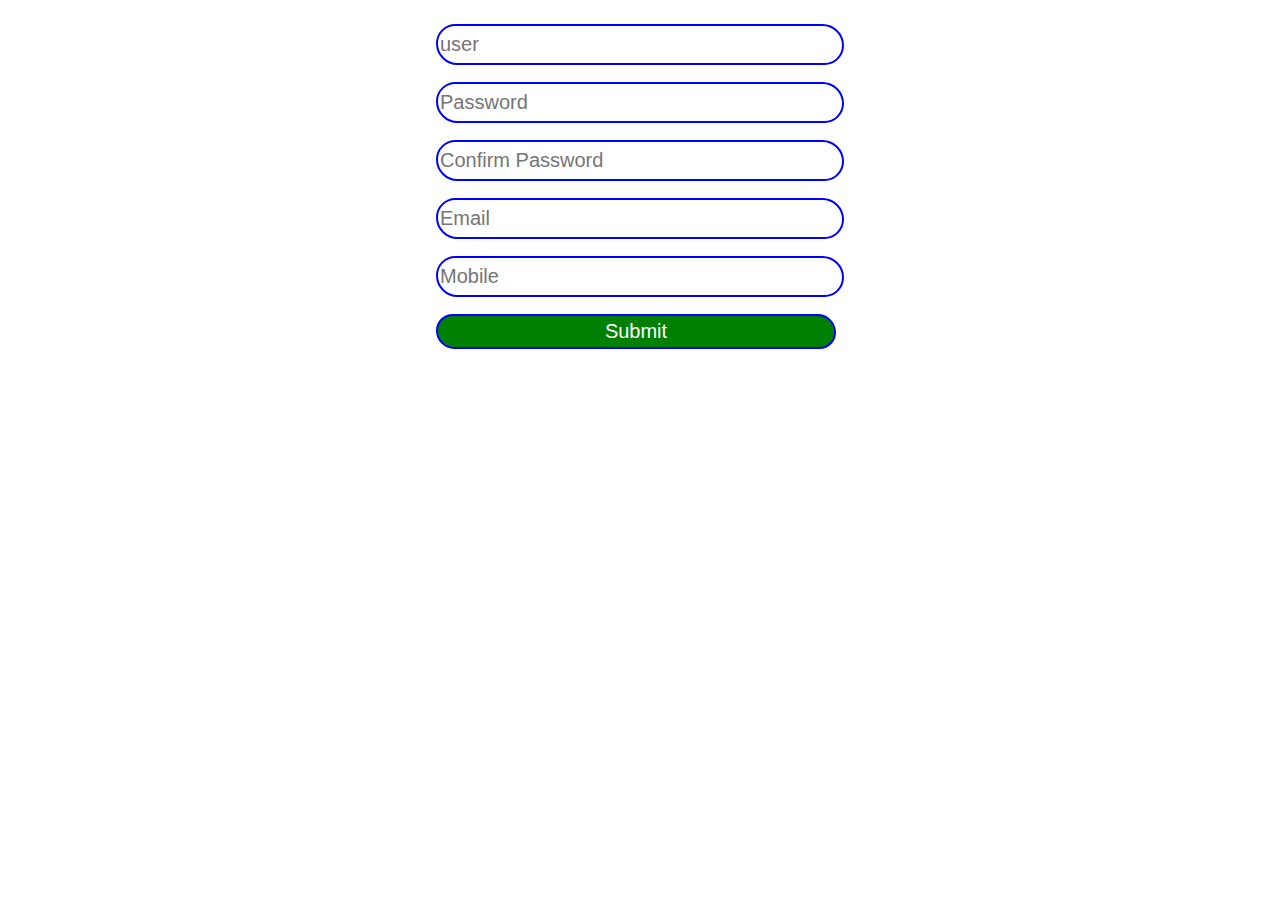
<file: website/form2.html>
<!DOCTYPE html>
<html>
<head>
	<title>Log-in</title>
	<style type="text/css">
		input{
			width: 400px;
			height: 35px;
			border-radius: 45px 50px;
			border: 2px solid blue;
			font-size: 20px;
		}
		#btn{
			background-color: green;
			color: #fff;
			font-size: 20px;
			border-radius: 45px 50px;
		}
		#btn:hover{
			background-color: black;
		}
	</style>
</head>
<body>
	<form action="#" autocomplete="off" onsubmit="return validation()">
		<table cellspacing="15" align="center">
			<tr><td><input type="text" id="user" placeholder="user">
                <span id="userr"></span>
			</td></tr>
			<tr><td><input type="Password" id="pass" placeholder="Password">
                <span id="passs"></span> 
			</td></tr>
			<tr><td><input type="Password" id="conpass" placeholder="Confirm Password">
                    <span id="conpasss"></span>
			</td></tr>
			<tr><td><input type="text" id="email" placeholder="Email">
                <span id="emaill"></span>
			</td></tr>
			<tr><td><input type="text" id="mobile" placeholder="Mobile">
                <span id="mobilee"></span>
			</td></tr>
			<tr><td><input type="submit" id="btn" placeholder="user"></td></tr>
		</table>		
	</form>
</body>
</html>
</file>
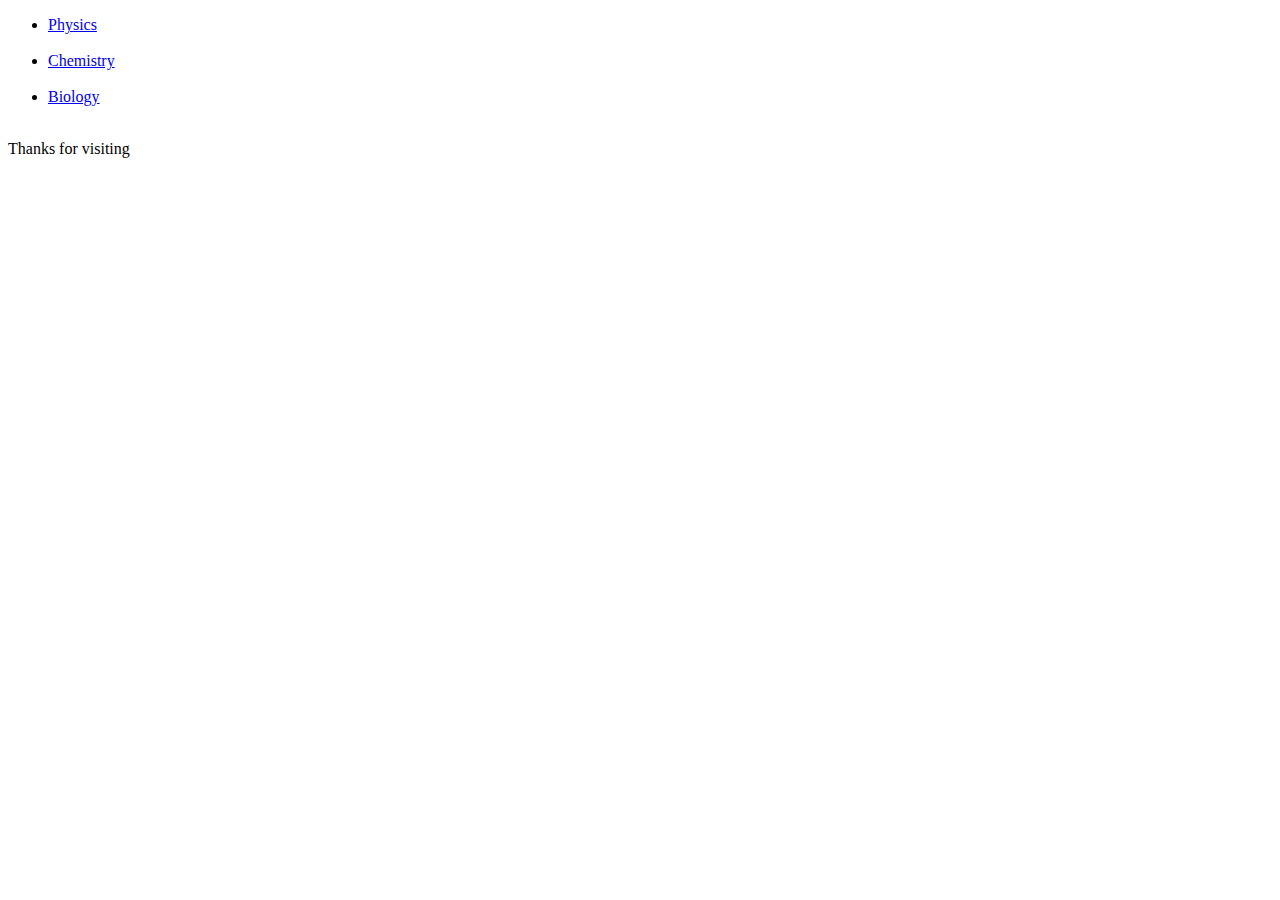
<file: website/subject/nineth.html>
<!DOCTYPE html>
<html>
<head>
	
	<title>Class Two Course</title>
	<link rel="stylesheet" type="text/css" href="C:/Users/user/Desktop/website/css/twostyle.css">
</head>
<body>
	<header>
	<ul>
				<li><a href="C:/Users/user/Desktop/website/subject/nine/physics.html">Physics</a></li><br>
				<li><a href="C:/Users/user/Desktop/website/subject/nine/chemistry.html">Chemistry</a></li><br>
				<li><a href="C:/Users/user/Desktop/website/subject/nine/biology.html">Biology</a></li><br>
			</ul>
	  <div class="thanks">
			<p class="response"> Thanks for visiting </p>
		</div>
</header>
</body>
</html>
</file>
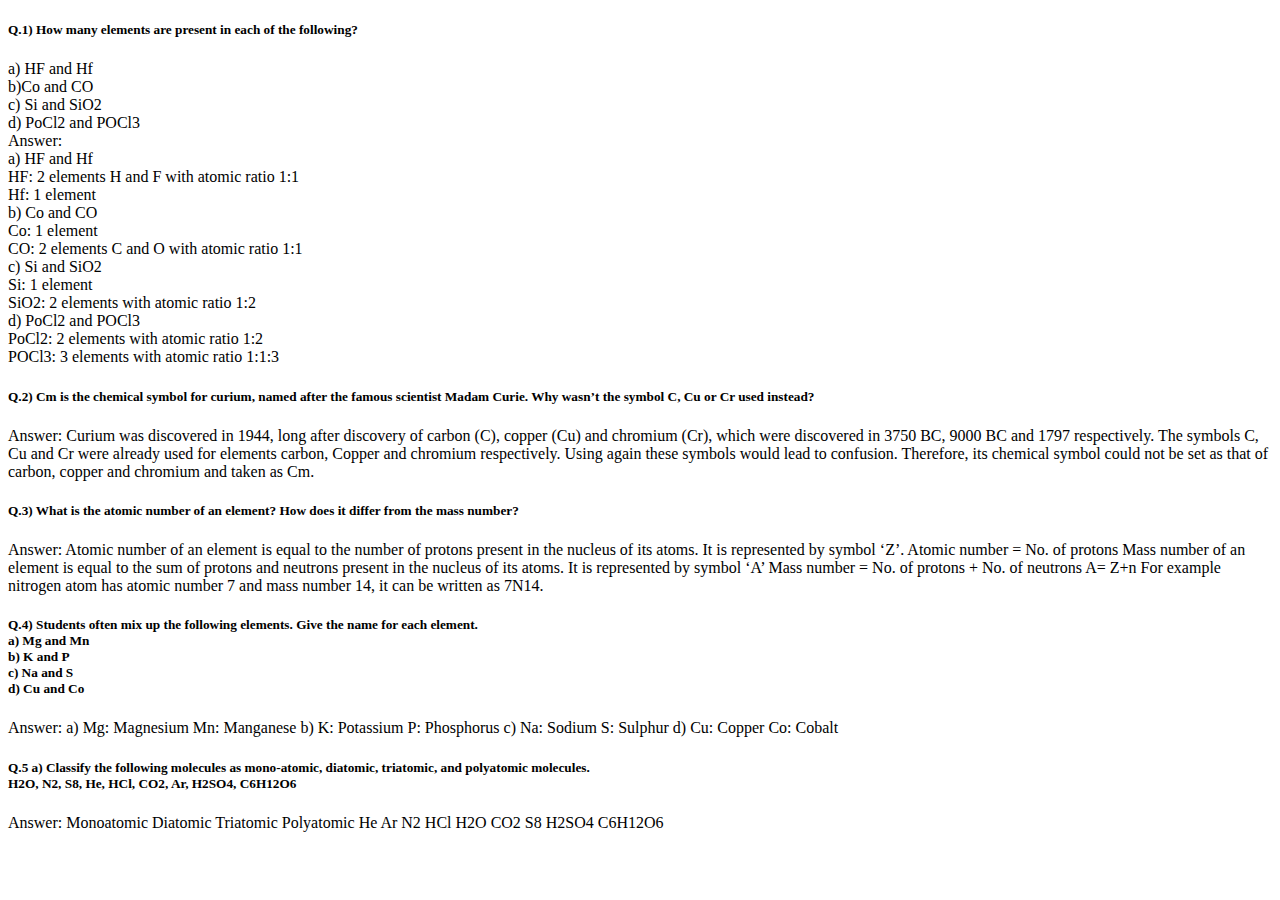
<file: website/subject/nine/chemistry.html>
<!DOCTYPE html>
<html>
<head>
	<meta charset="utf-8">
	<title>Chemistry</title>
</head>
<body>
<h5>Q.1) How many elements are present in each of the following?</h5>
<p>a) HF and Hf<br>                    
b)Co and CO<br>
c) Si and SiO2<br>                          
d) PoCl2 and POCl3<br>
Answer:<br>
a) HF and Hf<br>
HF: 2 elements H and F with atomic ratio 1:1<br>
Hf: 1 element<br>
b) Co and CO<br>
Co: 1 element<br>
CO: 2 elements C and O with atomic ratio 1:1<br>
c) Si and SiO2<br>
Si: 1 element<br>
SiO2: 2 elements with atomic ratio 1:2<br>
d) PoCl2 and POCl3<br>
PoCl2: 2 elements with atomic ratio 1:2<br>
POCl3: 3 elements with atomic ratio 1:1:3<br>
</p>
<h5>Q.2) Cm is the chemical symbol for curium, named after the famous scientist Madam Curie. Why wasn’t the symbol C, Cu or Cr used instead? </h5>
<p>Answer:
Curium was discovered in 1944, long after discovery of carbon (C), copper (Cu) and chromium (Cr), which were discovered in 3750 BC, 9000 BC and 1797 respectively. The symbols C, Cu and Cr were already used for elements carbon, Copper and chromium respectively. Using again these symbols would lead to confusion. Therefore, its chemical symbol could not be set as that of carbon, copper and chromium and taken as Cm. 
</p>
<h5>Q.3) What is the atomic number of an element? How does it differ from the mass number?</h5>
<p>Answer:
Atomic number of an element is equal to the number of protons present in the nucleus of its atoms. It is represented by symbol ‘Z’.
Atomic number = No. of protons
Mass number of an element is equal to the sum of protons and neutrons present in the nucleus of its atoms. It is represented by symbol ‘A’
Mass number = No. of protons + No. of neutrons
A= Z+n
For example nitrogen atom has atomic number 7 and mass number 14, it can be written as 7N14.
</p>
<h5>Q.4) Students often mix up the following elements. Give the name for each element.<br>
a) Mg and Mn<br>
b) K and P<br>
c) Na and S<br>
d) Cu and Co<br>    
</h5>
<p>Answer:
a) Mg: Magnesium
Mn: Manganese
b) K: Potassium
P: Phosphorus
c) Na: Sodium
S: Sulphur
d) Cu: Copper
Co: Cobalt
</p>
<h5>Q.5 a) Classify the following molecules as mono-atomic, diatomic, triatomic, and polyatomic molecules.<br>
H2O, N2, S8, He, HCl, CO2, Ar, H2SO4, C6H12O6 </h5>
<p>Answer:
Monoatomic	Diatomic	Triatomic	Polyatomic 
He
Ar	N2
HCl	H2O
CO2	S8
H2SO4
C6H12O6
</p>
<h5></h5>
<h5></h5>
<h5></h5>
<h5></h5>
</body>
</html>
</file>
